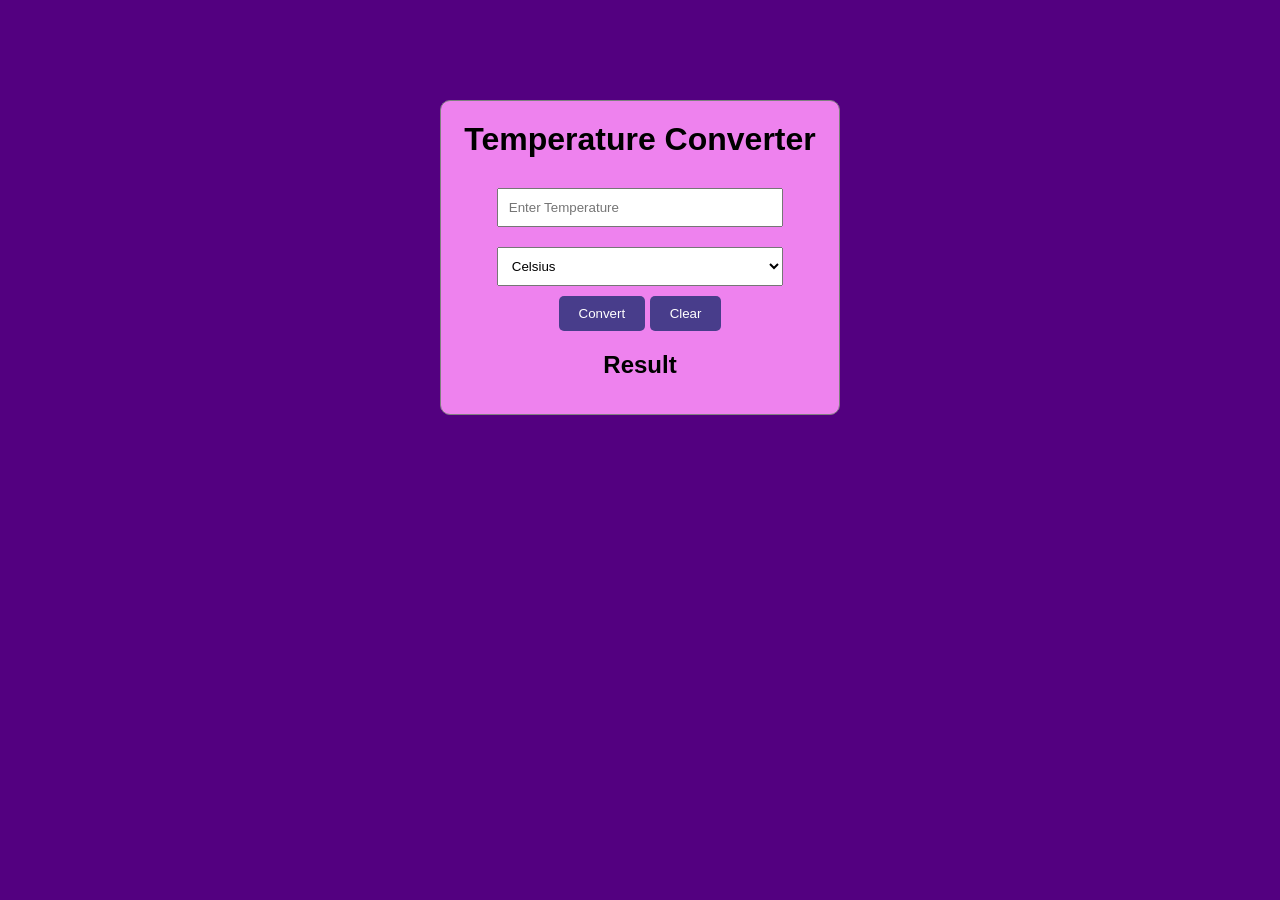
<file: Task3_TemperatureConverter/index.html>
<html>
    <head>
        <meta charset=" UTF-8">
        <title>Temperature Converter</title>
        <link rel="stylesheet" href="style.css">
    </head>
    <body>
        <div class="container">
            <h1>Temperature Converter</h1>
            <div class="converter">
                <input type="number" id="inputTemperature" placeholder="Enter Temperature">
                <select id="inputUnit">
                    <option value="Celsius">Celsius</option>
                    <option value="Fahrenheit">Fahrenheit</option>
                    <option value="Kelvin">Kelvin</option>
                </select>  <br>
                <button onclick="convert()">Convert</button> 
                <button onclick="clearResults()">Clear</button>
            <h2 class="res">Result<br></h2>
            <div id="result"></div>
            </div>
        </div>
        <script src="script.js"></script>
    </body> 
</html>
</file>
<file: Task3_TemperatureConverter/style.css>
*{
    margin:0;
    padding:0;
    box-sizing:border-box;
    font-family: 'Poppins', sans-serif;
}
body{
    background-color:rgb(83, 0, 128);
}
.container{
    width:400px;
    margin:100px auto;
    padding:20px;
    background-color:violet;
    text-align:center;
    border:1px grey solid;
    border-radius:10px;
}
h1{
    margin-bottom:20px;
    color:black;
}
input{
    width:80%;
    padding:10px;
    margin:10px;
}
select{
    width:80%;
    padding:10px;
    margin:10px;
}
button{
    padding:10px 20px;
    background-color:darkslateblue;
    color:white;
    border:none;
    border-radius:5px;
    cursor:pointer;
}
button:hover{
    background-color:darkblue;
    margin:10px;
}
.res{
    margin-top:20px;
}
#result{
    font-size:18px;
    font-weight:bold;
    margin-top:15px;
    color:darkblue;
}
</file>
